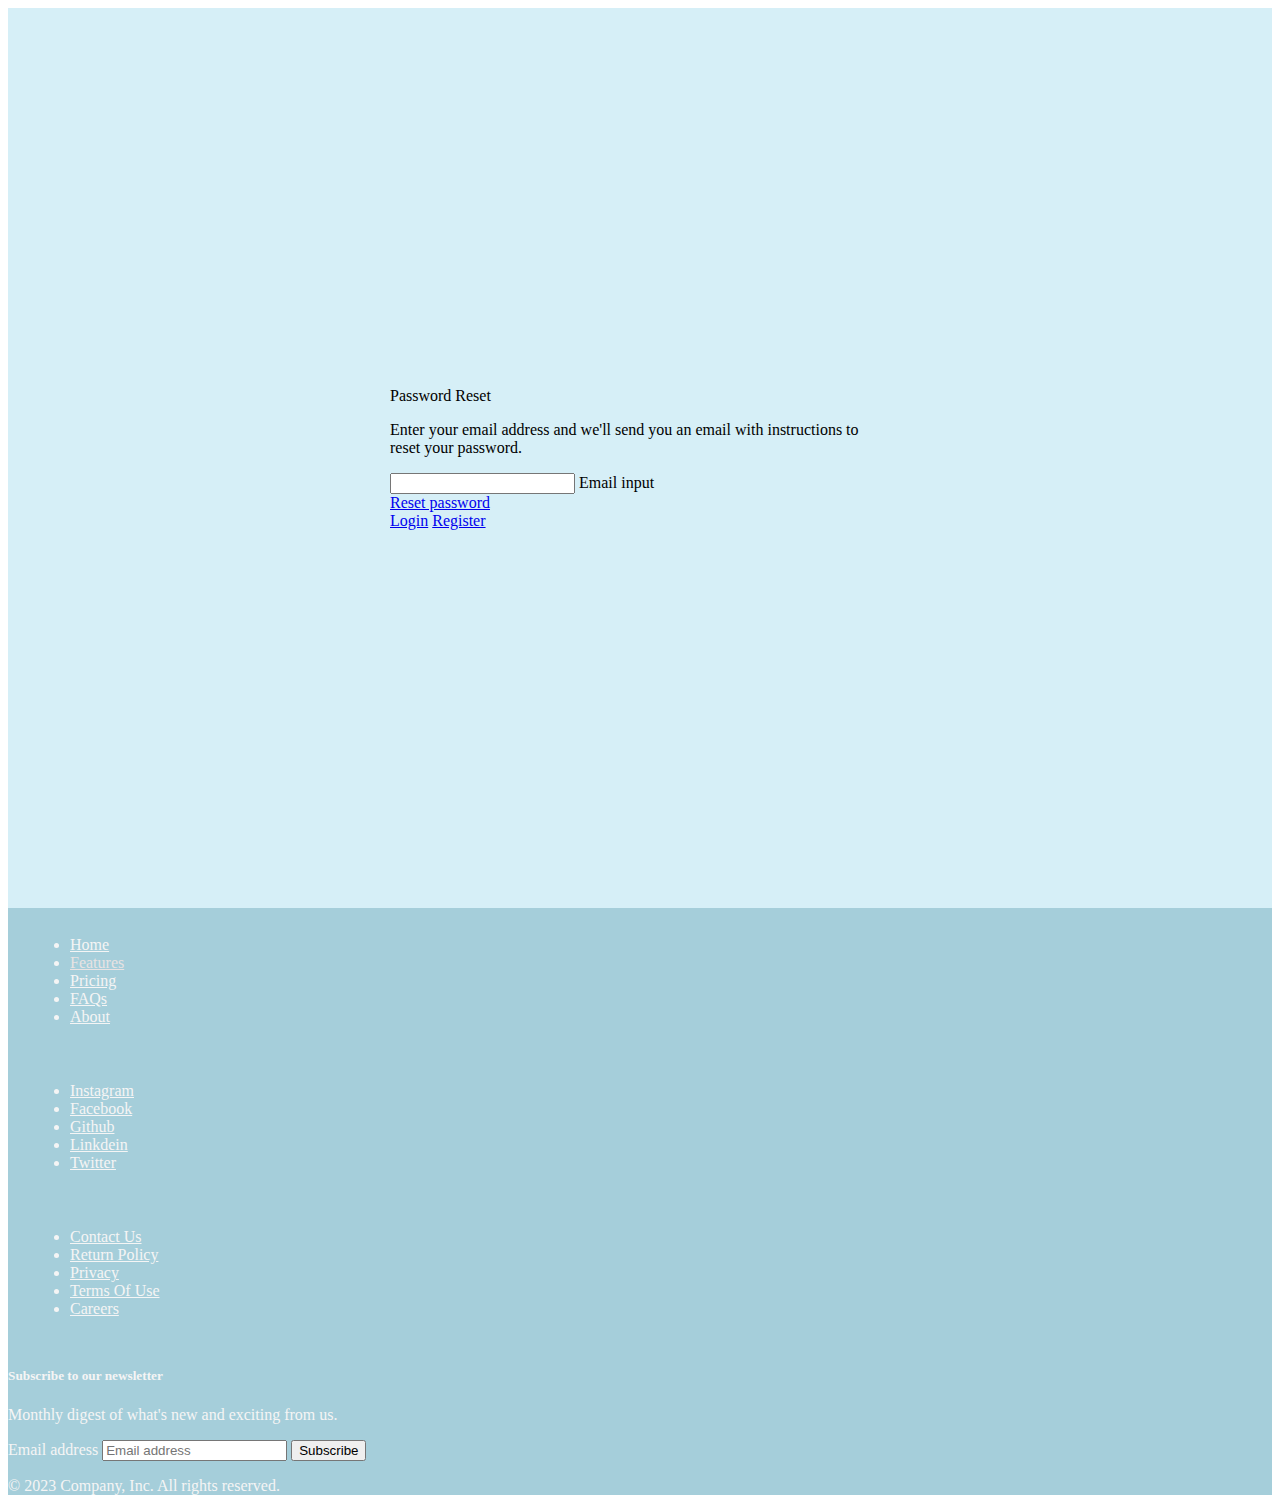
<file: forgotpass.html>
<!DOCTYPE html>
<html lang="en">

<head>
    <meta charset="UTF-8">
    <meta http-equiv="X-UA-Compatible" content="IE=edge">
    <meta name="viewport" content="width=device-width, initial-scale=1.0">
    <title>Forgot Password</title>
    <link href="https://cdn.jsdelivr.net/npm/bootstrap@5.3.0-alpha3/dist/css/bootstrap.min.css" rel="stylesheet"
        integrity="sha384-KK94CHFLLe+nY2dmCWGMq91rCGa5gtU4mk92HdvYe+M/SXH301p5ILy+dN9+nJOZ" crossorigin="anonymous">
    <script src="https://cdn.jsdelivr.net/npm/bootstrap@5.3.0-alpha3/dist/js/bootstrap.bundle.min.js"
        integrity="sha384-ENjdO4Dr2bkBIFxQpeoTz1HIcje39Wm4jDKdf19U8gI4ddQ3GYNS7NTKfAdVQSZe"
        crossorigin="anonymous"></script>

    <style>
        #container {
            display: flex;
            justify-content: center;
            align-items: center;
            height: 100vh;
            background-color: rgba(165, 220, 237, 0.46);
        }

        #footerdata1{
            background-color: rgb(165, 206, 218);
            color: whitesmoke;

        }
        #f11 , #f12 ,#f13
        {
            color: whitesmoke;
            padding: 12px 22px;
        }
        
    </style>
</head>

<body>
    <div class="container-fluid" id="container">
        <div class="card text-center" style="width: 500px;">
            <div class="card-header h5 text-white bg-primary">Password Reset</div>
            <div class="card-body px-5">
                <p class="card-text py-2">
                    Enter your email address and we'll send you an email with instructions to reset your password.
                </p>
                <div class="form-outline">
                    <input type="email" id="typeEmail" class="form-control my-3" />
                    <label class="form-label" for="typeEmail">Email input</label>
                </div>
                <a href="#" class="btn btn-primary w-100">Reset password</a>
                <div class="d-flex justify-content-between mt-4">
                    <a class="" href="/profile.html">Login</a>
                    <a class="" href="/signup.html">Register</a>
                </div>
            </div>
        </div>
    </div>
    <div class="container-fluid" id="footerdata1">
        <footer class="py-5">
            <div class="row" >

                <div class="col-6 col-md-2 mb-3" id="f11">

                    <ul class="nav flex-column">
                        <li class="nav-item mb-2"><a href="#" class="nav-link p-0 text-body-secondary"
                                style="color:whitesmoke">Home</a></li>
                        <li class="nav-item mb-2"><a href="#" class="nav-link p-0 text-body-secondary"
                                style="color:rgb(232, 227, 227)">Features</a></li>
                        <li class="nav-item mb-2"><a href="#" class="nav-link p-0 text-body-secondary"
                                style="color:whitesmoke">Pricing</a></li>
                        <li class="nav-item mb-2"><a href="#" class="nav-link p-0 text-body-secondary"
                                style="color:whitesmoke">FAQs</a></li>
                        <li class="nav-item mb-2"><a href="#" class="nav-link p-0 text-body-secondary"
                                style="color:whitesmoke">About</a></li>
                    </ul>
                </div>

                <div class="col-6 col-md-2 mb-3" id="f12">

                    <ul class="nav flex-column">
                        <li class="nav-item mb-2"><a href="https://www.instagram.com/prashu__netke/"
                                class="nav-link p-0 text-body-secondary" style="color:whitesmoke">Instagram</a></li>
                        <li class="nav-item mb-2"><a href="https://www.facebook.com/prashant.netke.56"
                                class="nav-link p-0 text-body-secondary" style="color:whitesmoke">Facebook</a></li>
                        <li class="nav-item mb-2"><a href="https://github.com/01prashu"
                                class="nav-link p-0 text-body-secondary" style="color:whitesmoke">Github</a></li>
                        <li class="nav-item mb-2"><a href="https://www.linkedin.com/in/prashant-netke-b994a622b/"
                                class="nav-link p-0 text-body-secondary" style="color:whitesmoke">Linkdein</a></li>
                        <li class="nav-item mb-2"><a href="#" class="nav-link p-0 text-body-secondary"
                                style="color:whitesmoke">Twitter</a></li>
                    </ul>
                </div>

                <div class="col-6 col-md-2 mb-3" id="f13">

                    <ul class="nav flex-column">
                        <li class="nav-item mb-2"><a href="#" class="nav-link p-0 text-body-secondary"
                                style="color:whitesmoke">Contact Us</a></li>
                        <li class="nav-item mb-2"><a href="#" class="nav-link p-0 text-body-secondary"
                                style="color:whitesmoke">Return Policy</a></li>
                        <li class="nav-item mb-2"><a href="#" class="nav-link p-0 text-body-secondary"
                                style="color:whitesmoke">Privacy</a></li>
                        <li class="nav-item mb-2"><a href="#" class="nav-link p-0 text-body-secondary"
                                style="color:whitesmoke">Terms Of Use</a></li>
                        <li class="nav-item mb-2"><a href="#" class="nav-link p-0 text-body-secondary"
                                style="color:whitesmoke">Careers</a></li>
                    </ul>
                </div>

                <div class="col-md-5 offset-md-1 mb-3">
                    <form>
                        <h5>Subscribe to our newsletter</h5>
                        <p>Monthly digest of what's new and exciting from us.</p>
                        <div class="d-flex flex-column flex-sm-row w-100 gap-2">
                            <label for="newsletter1" class="visually-hidden">Email address</label>
                            <input id="newsletter1" type="text" class="form-control" placeholder="Email address">
                            <button class="btn btn-primary" type="button">Subscribe</button>
                        </div>
                    </form>
                </div>
            </div>

            <div class="d-flex flex-column flex-sm-row justify-content-between py-4 my-4 border-top">
                <p>© 2023 Company, Inc. All rights reserved.</p>
            </div>
        </footer>
    </div>
</body>

</html>
</file>
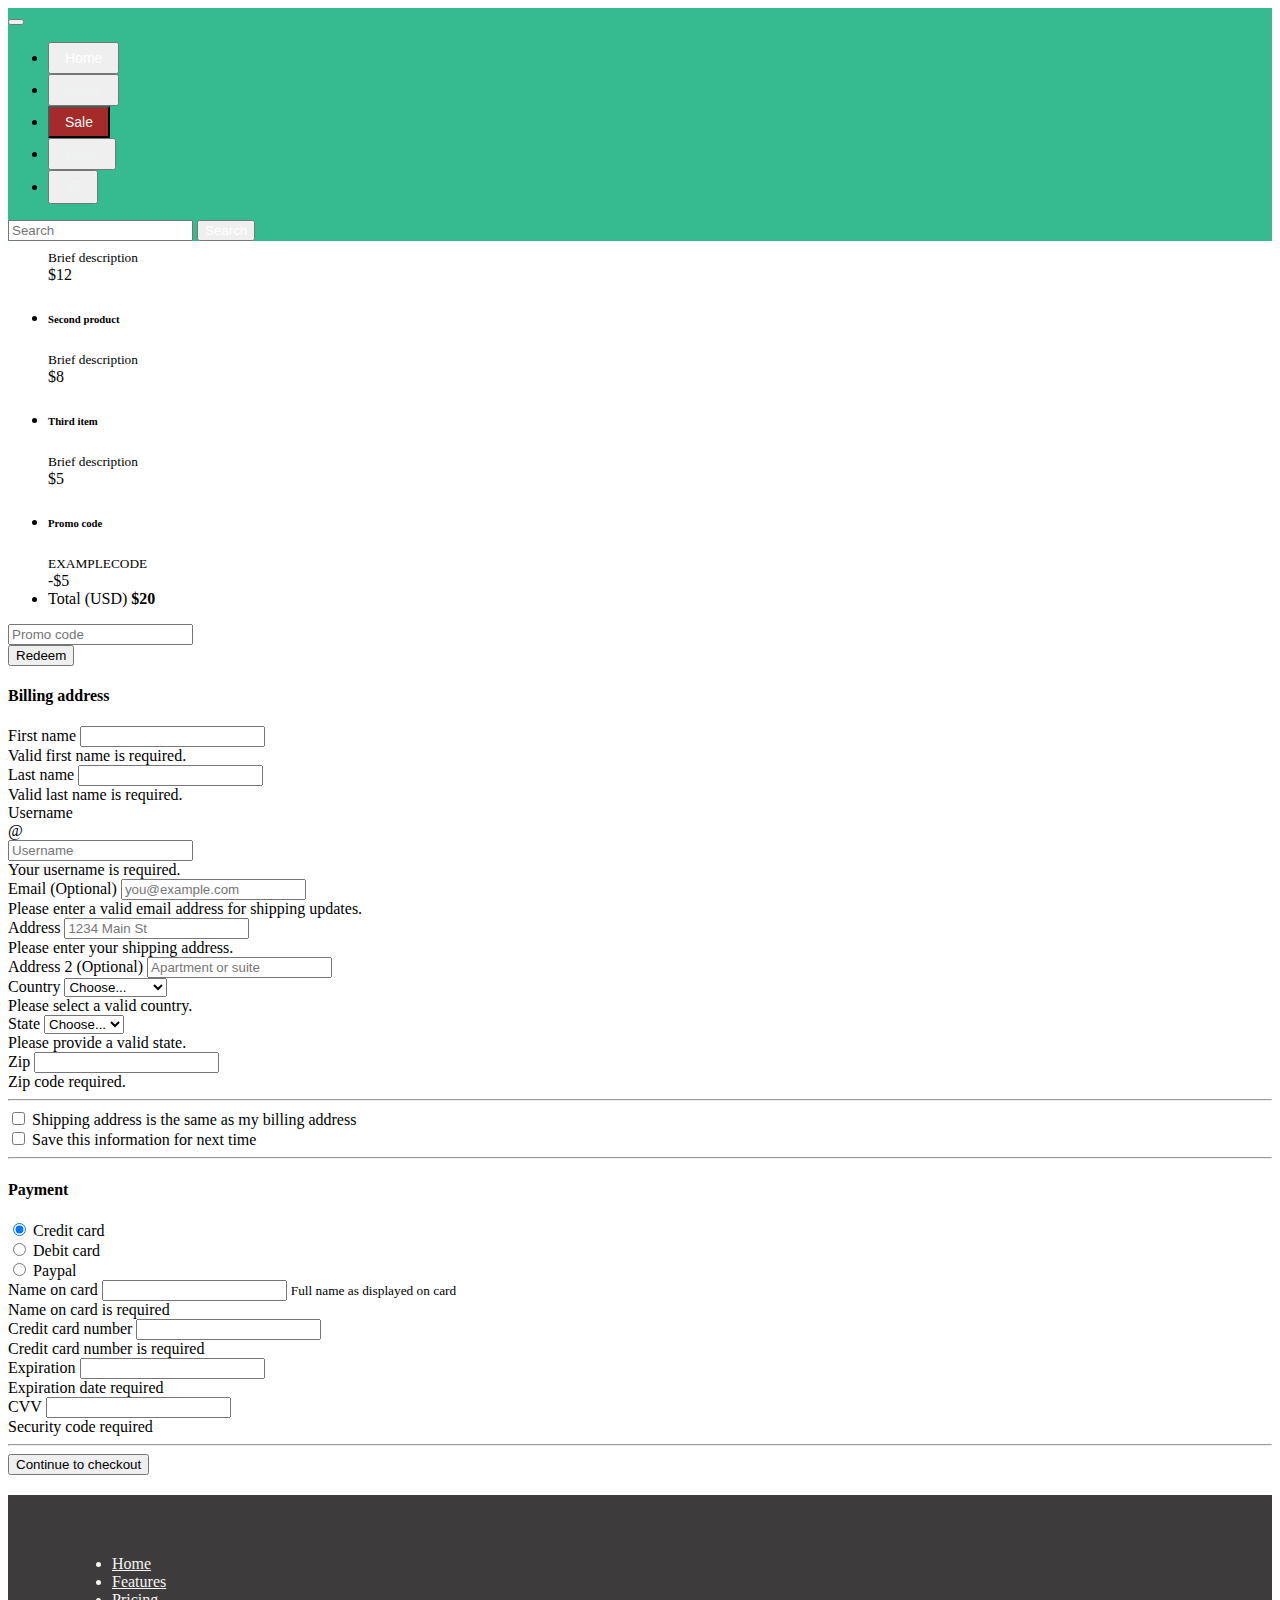
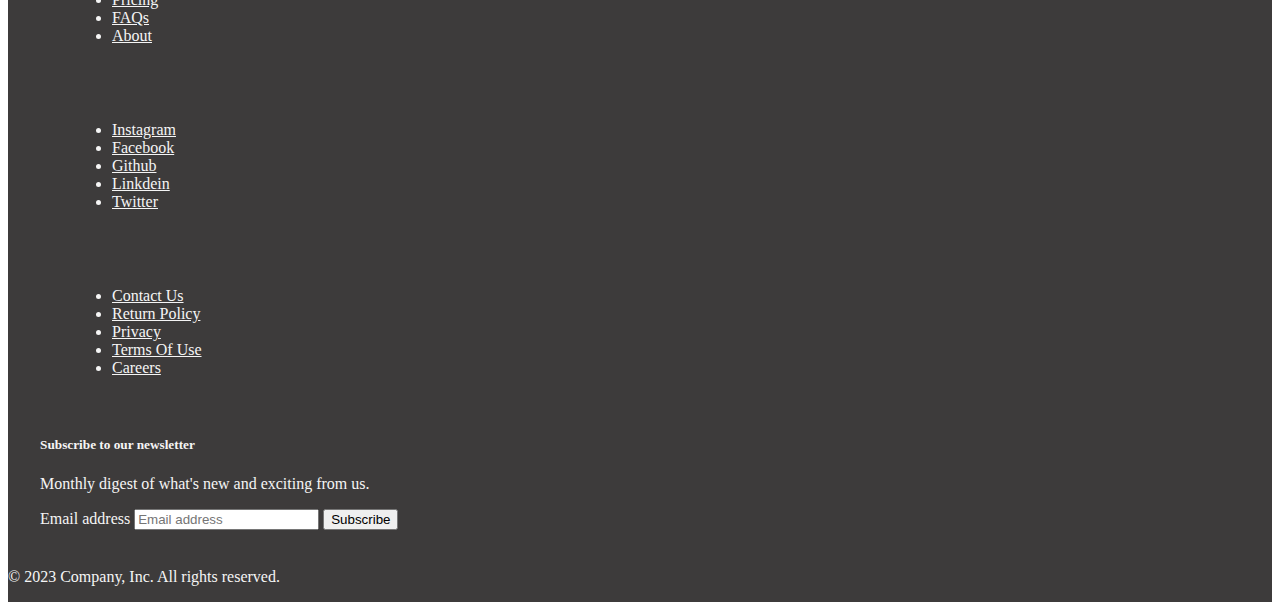
<file: sale.html>
<!DOCTYPE html>
<html lang="en">

<head>
    <meta charset="UTF-8">
    <meta http-equiv="X-UA-Compatible" content="IE=edge">
    <meta name="viewport" content="width=device-width, initial-scale=1.0">
    <title>Sale Page</title>
    <link rel="stylesheet" href="https://cdn.jsdelivr.net/npm/bootstrap-icons@1.10.5/font/bootstrap-icons.css">

    <link href="https://cdn.jsdelivr.net/npm/bootstrap@5.0.2/dist/css/bootstrap.min.css" rel="stylesheet"
        integrity="sha384-EVSTQN3/azprG1Anm3QDgpJLIm9Nao0Yz1ztcQTwFspd3yD65VohhpuuCOmLASjC" crossorigin="anonymous">

    <style>

        #nav {
            top: 0;
            height: 50px;
            /* position: fixed; */
            width: 100vw;
           
        }

        #navbg {
            background-color: rgb(54, 186, 144);
            
            position: relative;
        }

        #home {
            
            padding: 6px 15px;
            color: white;
            font-size: 14px;
            
        }

        #about,
        #sale,
        #profile,
        #cart {
            padding: 6px 15px;
            font-size: 14px;
            color: rgb(238, 243, 243);
            
        }

        #footerdata {
            margin-top: 20px;
            background-color: rgb(61, 59, 59);
            color: whitesmoke;
            overflow: hidden;

        }

        #f1,
        #f2,
        #f3 {
            padding: 22px 32px;
            /* color: whitesmoke; */

        }
        #sale{
            background-color: brown;
        }
        #code{
            overflow: hidden;
        }
        
    </style>
</head>

<body>
    <section id="code">
        <nav class="navbar navbar-expand-lg navbar-light bg-light" id="nav">
            <div class="container-fluid" id="navbg">
                <!-- <a class="navbar-brand" href="#">Navbar</a> -->
                <button class="navbar-toggler" type="button" data-bs-toggle="collapse"
                    data-bs-target="#navbarSupportedContent" aria-controls="navbarSupportedContent" aria-expanded="false"
                    aria-label="Toggle navigation">
                    <span class="navbar-toggler-icon"></span>
                </button>
                <div class="collapse navbar-collapse" id="navbarSupportedContent">
                    <ul class="navbar-nav me-auto mb-2 mb-lg-0">
                        <li class="nav-item">
                            <a class="nav-link "  href="/index.html"><button type="button"
                                    class="btn btn-outline-success " id="home">Home</button></a>
                        </li>
                        <li class="nav-item">
                            <a class="nav-link active" href="/aboutpage.html"><button type="button" class="btn btn-outline-success"
                                    id="about">About</button></a>
                        </li>
                        <li class="nav-item">
                            <a class="nav-link" href="/sale.html"><button type="button" class="btn btn-outline-success"
                                    id="sale">Sale</button></a>
                        </li>
                        <li class="nav-item">
                            <a class="nav-link" href="/profile.html"><button type="button" class="btn btn-outline-success"
                                    id="profile">Login</button></h1></a>
                        </li>
    
                        <li class="nav-item">
                            <a class="nav-link" href="#"><button type="button" class="btn btn-outline-success"
                                    id="profile"><i class="bi bi-cart-check" style="font-size: 16px;"></i></button></h1></a>
                        </li>
    
                    </ul>
                    <form class="d-flex">
    
                        <input class="form-control me-2" type="search" placeholder="Search" aria-label="Search">
                        <button class="btn btn-outline-success" type="submit" style="color:white">Search</button>
                    </form>
                </div>
            </div>
        </nav>
        <div class="container-sm" id="saledata" style="overflow: hidden;" >
            <div class="py-5 text-center"  >
                <h2>Checked Order</h2>
                <p class="lead">Below is an example form built entirely with Bootstrap's form controls. Each required form
                    group has a validation state that can be triggered by attempting to submit the form without completing
                    it.</p>
            </div>
    
            <div class="row">
                <div class="col-md-4 order-md-2 mb-4">
                    <h4 class="d-flex justify-content-between align-items-center mb-3">
                        <span class="text-muted">Your cart</span>
                        <span class="badge badge-secondary badge-pill">3</span>
                    </h4>
                    <ul class="list-group mb-3">
                        <li class="list-group-item d-flex justify-content-between lh-condensed">
                            <div>
                                <h6 class="my-0">Product name</h6>
                                <small class="text-muted">Brief description</small>
                            </div>
                            <span class="text-muted">$12</span>
                        </li>
                        <li class="list-group-item d-flex justify-content-between lh-condensed">
                            <div>
                                <h6 class="my-0">Second product</h6>
                                <small class="text-muted">Brief description</small>
                            </div>
                            <span class="text-muted">$8</span>
                        </li>
                        <li class="list-group-item d-flex justify-content-between lh-condensed">
                            <div>
                                <h6 class="my-0">Third item</h6>
                                <small class="text-muted">Brief description</small>
                            </div>
                            <span class="text-muted">$5</span>
                        </li>
                        <li class="list-group-item d-flex justify-content-between bg-light">
                            <div class="text-success">
                                <h6 class="my-0">Promo code</h6>
                                <small>EXAMPLECODE</small>
                            </div>
                            <span class="text-success">-$5</span>
                        </li>
                        <li class="list-group-item d-flex justify-content-between">
                            <span>Total (USD)</span>
                            <strong>$20</strong>
                        </li>
                    </ul>
    
                    <form class="card p-2">
                        <div class="input-group">
                            <input type="text" class="form-control" placeholder="Promo code">
                            <div class="input-group-append">
                                <button type="submit" class="btn btn-secondary">Redeem</button>
                            </div>
                        </div>
                    </form>
                </div>
                <div class="col-md-8 order-md-1">
                    <h4 class="mb-3">Billing address</h4>
                    <form class="needs-validation" novalidate="">
                        <div class="row">
                            <div class="col-md-6 mb-3">
                                <label for="firstName">First name</label>
                                <input type="text" class="form-control" id="firstName" placeholder="" value="" required="">
                                <div class="invalid-feedback">
                                    Valid first name is required.
                                </div>
                            </div>
                            <div class="col-md-6 mb-3">
                                <label for="lastName">Last name</label>
                                <input type="text" class="form-control" id="lastName" placeholder="" value="" required="">
                                <div class="invalid-feedback">
                                    Valid last name is required.
                                </div>
                            </div>
                        </div>
    
                        <div class="mb-3">
                            <label for="username">Username</label>
                            <div class="input-group">
                                <div class="input-group-prepend">
                                    <span class="input-group-text">@</span>
                                </div>
                                <input type="text" class="form-control" id="username" placeholder="Username" required="">
                                <div class="invalid-feedback" style="width: 100%;">
                                    Your username is required.
                                </div>
                            </div>
                        </div>
    
                        <div class="mb-3">
                            <label for="email">Email <span class="text-muted">(Optional)</span></label>
                            <input type="email" class="form-control" id="email" placeholder="you@example.com">
                            <div class="invalid-feedback">
                                Please enter a valid email address for shipping updates.
                            </div>
                        </div>
    
                        <div class="mb-3">
                            <label for="address">Address</label>
                            <input type="text" class="form-control" id="address" placeholder="1234 Main St" required="">
                            <div class="invalid-feedback">
                                Please enter your shipping address.
                            </div>
                        </div>
    
                        <div class="mb-3">
                            <label for="address2">Address 2 <span class="text-muted">(Optional)</span></label>
                            <input type="text" class="form-control" id="address2" placeholder="Apartment or suite">
                        </div>
    
                        <div class="row">
                            <div class="col-md-5 mb-3">
                                <label for="country">Country</label>
                                <select class="custom-select d-block w-100" id="country" required="">
                                    <option value="">Choose...</option>
                                    <option>United States</option>
                                </select>
                                <div class="invalid-feedback">
                                    Please select a valid country.
                                </div>
                            </div>
                            <div class="col-md-4 mb-3">
                                <label for="state">State</label>
                                <select class="custom-select d-block w-100" id="state" required="">
                                    <option value="">Choose...</option>
                                    <option>California</option>
                                </select>
                                <div class="invalid-feedback">
                                    Please provide a valid state.
                                </div>
                            </div>
                            <div class="col-md-3 mb-3">
                                <label for="zip">Zip</label>
                                <input type="text" class="form-control" id="zip" placeholder="" required="">
                                <div class="invalid-feedback">
                                    Zip code required.
                                </div>
                            </div>
                        </div>
                        <hr class="mb-4">
                        <div class="custom-control custom-checkbox">
                            <input type="checkbox" class="custom-control-input" id="same-address">
                            <label class="custom-control-label" for="same-address">Shipping address is the same as my
                                billing address</label>
                        </div>
                        <div class="custom-control custom-checkbox">
                            <input type="checkbox" class="custom-control-input" id="save-info">
                            <label class="custom-control-label" for="save-info">Save this information for next time</label>
                        </div>
                        <hr class="mb-4">
    
                        <h4 class="mb-3">Payment</h4>
    
                        <div class="d-block my-3">
                            <div class="custom-control custom-radio">
                                <input id="credit" name="paymentMethod" type="radio" class="custom-control-input" checked=""
                                    required="">
                                <label class="custom-control-label" for="credit">Credit card</label>
                            </div>
                            <div class="custom-control custom-radio">
                                <input id="debit" name="paymentMethod" type="radio" class="custom-control-input"
                                    required="">
                                <label class="custom-control-label" for="debit">Debit card</label>
                            </div>
                            <div class="custom-control custom-radio">
                                <input id="paypal" name="paymentMethod" type="radio" class="custom-control-input"
                                    required="">
                                <label class="custom-control-label" for="paypal">Paypal</label>
                            </div>
                        </div>
                        <div class="row">
                            <div class="col-md-6 mb-3">
                                <label for="cc-name">Name on card</label>
                                <input type="text" class="form-control" id="cc-name" placeholder="" required="">
                                <small class="text-muted">Full name as displayed on card</small>
                                <div class="invalid-feedback">
                                    Name on card is required
                                </div>
                            </div>
                            <div class="col-md-6 mb-3">
                                <label for="cc-number">Credit card number</label>
                                <input type="text" class="form-control" id="cc-number" placeholder="" required="">
                                <div class="invalid-feedback">
                                    Credit card number is required
                                </div>
                            </div>
                        </div>
                        <div class="row">
                            <div class="col-md-3 mb-3">
                                <label for="cc-expiration">Expiration</label>
                                <input type="text" class="form-control" id="cc-expiration" placeholder="" required="">
                                <div class="invalid-feedback">
                                    Expiration date required
                                </div>
                            </div>
                            <div class="col-md-3 mb-3">
                                <label for="cc-expiration">CVV</label>
                                <input type="text" class="form-control" id="cc-cvv" placeholder="" required="">
                                <div class="invalid-feedback">
                                    Security code required
                                </div>
                            </div>
                        </div>
                        <hr class="mb-4">
                        <button class="btn btn-primary btn-lg btn-block" type="submit">Continue to checkout</button>
                    </form>
                </div>
            </div>
        </div>
        <div class="container-fluid" id="footerdata">
            <footer class="py-5">
                <div class="row" id="f1">
    
                    <div class="col-6 col-md-2 mb-3" id="f2">
    
                        <ul class="nav flex-column">
                            <li class="nav-item mb-2"><a href="#" class="nav-link p-0 text-body-secondary"
                                    style="color:whitesmoke">Home</a></li>
                            <li class="nav-item mb-2"><a href="#" class="nav-link p-0 text-body-secondary"
                                    style="color:whitesmoke">Features</a></li>
                            <li class="nav-item mb-2"><a href="#" class="nav-link p-0 text-body-secondary"
                                    style="color:whitesmoke">Pricing</a></li>
                            <li class="nav-item mb-2"><a href="#" class="nav-link p-0 text-body-secondary"
                                    style="color:whitesmoke">FAQs</a></li>
                            <li class="nav-item mb-2"><a href="#" class="nav-link p-0 text-body-secondary"
                                    style="color:whitesmoke">About</a></li>
                        </ul>
                    </div>
    
                    <div class="col-6 col-md-2 mb-3" id="f3">
    
                        <ul class="nav flex-column">
                            <li class="nav-item mb-2"><a href="https://www.instagram.com/prashu__netke/"
                                    class="nav-link p-0 text-body-secondary" style="color:whitesmoke">Instagram</a></li>
                            <li class="nav-item mb-2"><a href="https://www.facebook.com/prashant.netke.56"
                                    class="nav-link p-0 text-body-secondary" style="color:whitesmoke">Facebook</a></li>
                            <li class="nav-item mb-2"><a href="https://github.com/01prashu"
                                    class="nav-link p-0 text-body-secondary" style="color:whitesmoke">Github</a></li>
                            <li class="nav-item mb-2"><a href="https://www.linkedin.com/in/prashant-netke-b994a622b/"
                                    class="nav-link p-0 text-body-secondary" style="color:whitesmoke">Linkdein</a></li>
                            <li class="nav-item mb-2"><a href="#" class="nav-link p-0 text-body-secondary"
                                    style="color:whitesmoke">Twitter</a></li>
                        </ul>
                    </div>
    
                    <div class="col-6 col-md-2 mb-3" id="f3">
    
                        <ul class="nav flex-column">
                            <li class="nav-item mb-2"><a href="#" class="nav-link p-0 text-body-secondary"
                                    style="color:whitesmoke">Contact Us</a></li>
                            <li class="nav-item mb-2"><a href="#" class="nav-link p-0 text-body-secondary"
                                    style="color:whitesmoke">Return Policy</a></li>
                            <li class="nav-item mb-2"><a href="#" class="nav-link p-0 text-body-secondary"
                                    style="color:whitesmoke">Privacy</a></li>
                            <li class="nav-item mb-2"><a href="#" class="nav-link p-0 text-body-secondary"
                                    style="color:whitesmoke">Terms Of Use</a></li>
                            <li class="nav-item mb-2"><a href="#" class="nav-link p-0 text-body-secondary"
                                    style="color:whitesmoke">Careers</a></li>
                        </ul>
                    </div>
    
                    <div class="col-md-5 offset-md-1 mb-3">
                        <form>
                            <h5>Subscribe to our newsletter</h5>
                            <p>Monthly digest of what's new and exciting from us.</p>
                            <div class="d-flex flex-column flex-sm-row w-100 gap-2">
                                <label for="newsletter1" class="visually-hidden">Email address</label>
                                <input id="newsletter1" type="text" class="form-control" placeholder="Email address">
                                <button class="btn btn-primary" type="button">Subscribe</button>
                            </div>
                        </form>
                    </div>
                </div>
    
                <div class="d-flex flex-column flex-sm-row justify-content-between py-4 my-4 border-top">
                    <p>© 2023 Company, Inc. All rights reserved.</p>
                </div>
            </footer>
        </div>
    </section>
</body>

</html>
</file>
